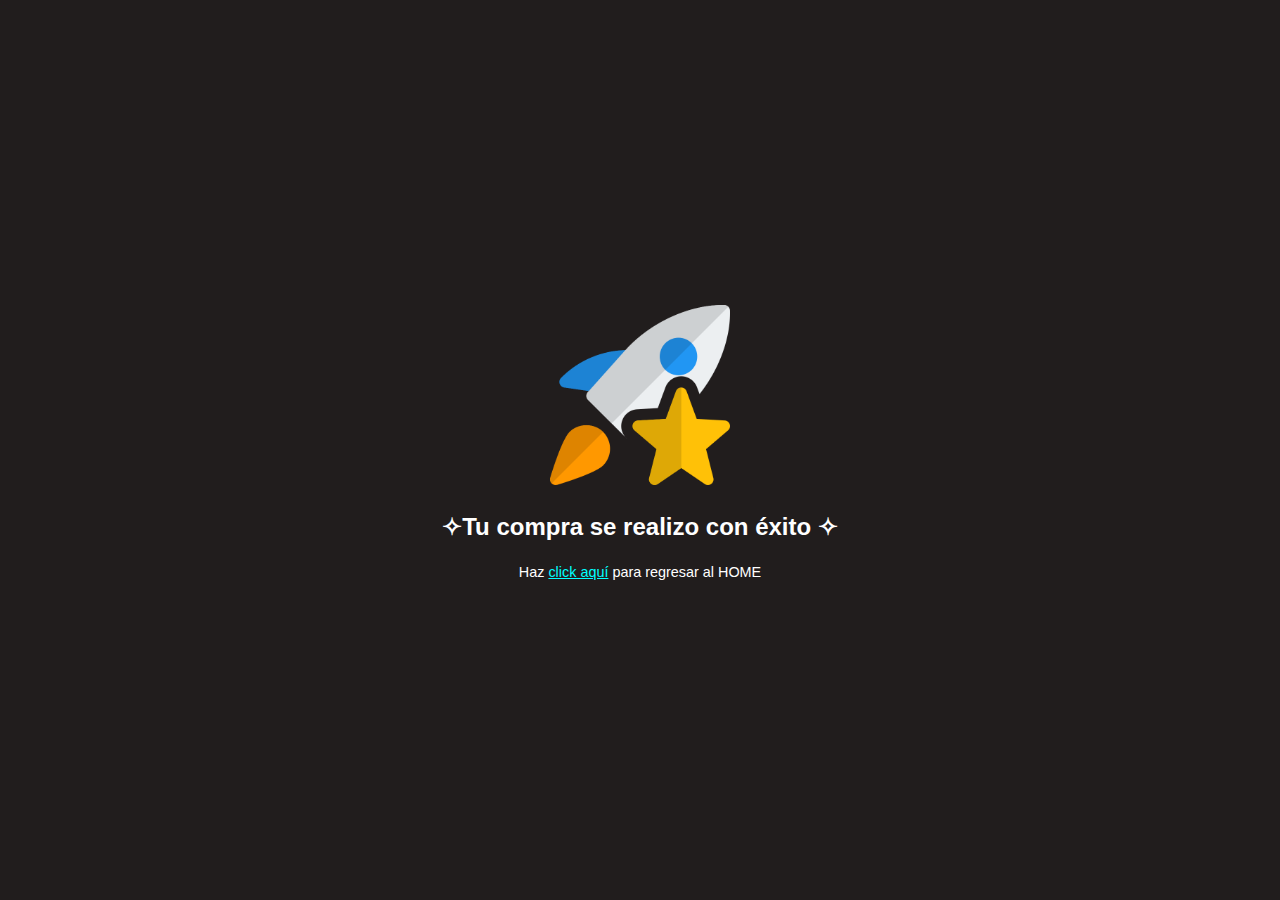
<file: exito.html>
<!DOCTYPE html>
<html lang="es">
  <head>
    <meta charset="UTF-8" />
    <meta name="viewport" content="width=device-width, initial-scale=1.0" />
    <title>Exito &#127775;</title>
    <link rel="stylesheet" href="CSS/normalize.css" />
    <link rel="stylesheet" href="CSS/estilos.css" />
    <link rel="stylesheet" href="CSS/animation.css" />
    <link rel="icon" type="image/png" href="images/speed.png" />
    <link rel="stylesheet" href="CSS/paypal.css" />
  </head>
  <body>
    <div class="content_paypal">
      <img src="images/speed.svg" alt="" />
      <h3>&#10023;Tu compra se realizo con éxito &#10023;</h3>
      <p>Haz <a href="index.html">click aquí</a> para regresar al HOME</p>
    </div>
  </body>
</html>
</file>
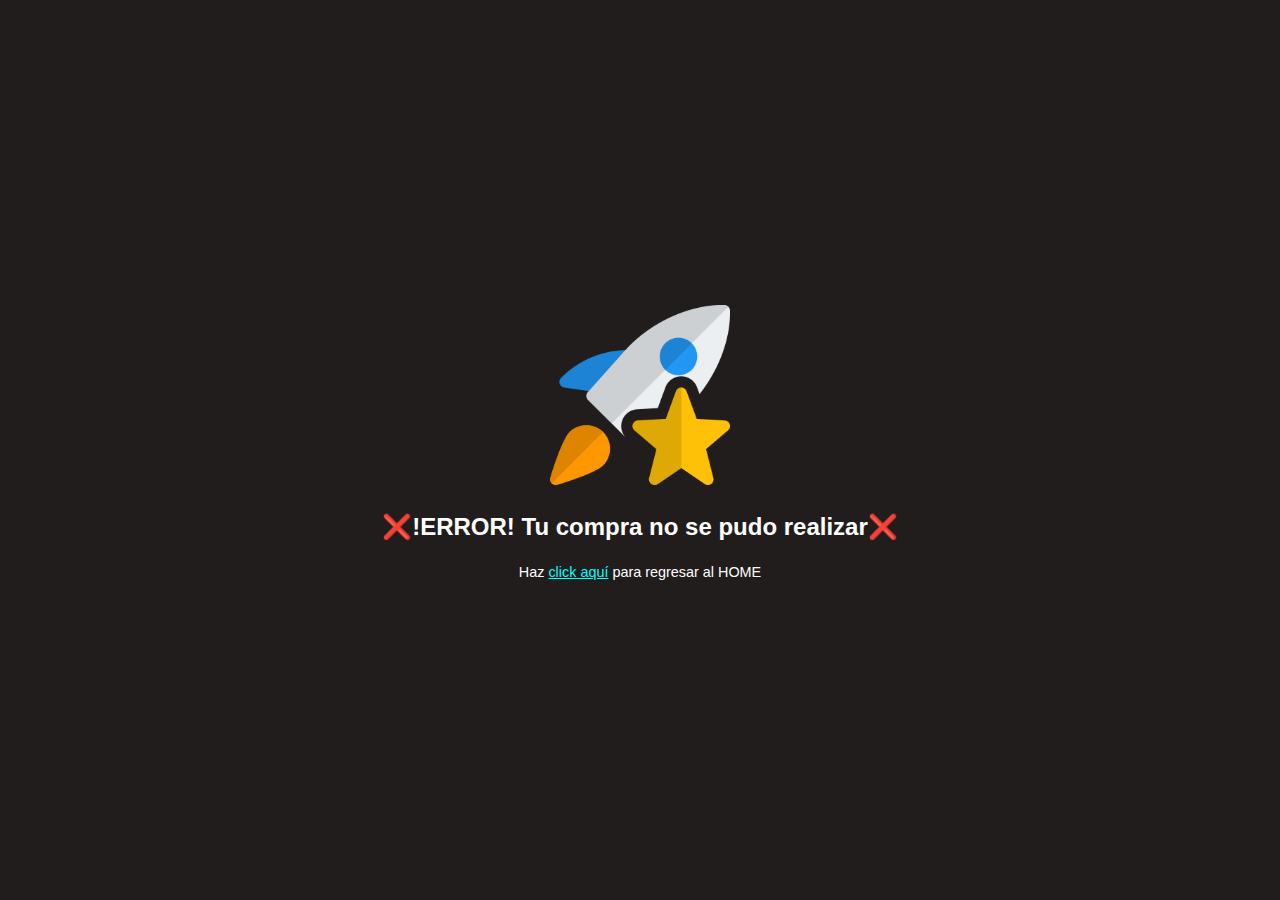
<file: falla.html>
<!DOCTYPE html>
<html lang="es">
  <head>
    <meta charset="UTF-8" />
    <meta name="viewport" content="width=device-width, initial-scale=1.0" />
    <title>Error &#127775;</title>
    <link rel="stylesheet" href="CSS/normalize.css" />
    <link rel="stylesheet" href="CSS/estilos.css" />
    <link rel="stylesheet" href="CSS/animation.css" />
    <link rel="icon" type="image/png" href="images/speed.png" />
    <link rel="stylesheet" href="CSS/paypal.css" />
  </head>
  <body>
    <div class="content_paypal">
      <img src="images/speed.svg" alt="" />
      <h3>&#10060;!ERROR! Tu compra no se pudo realizar&#10060;</h3>
      <p>Haz <a href="index.html">click aquí</a> para regresar al HOME</p>
    </div>
  </body>
</html>
</file>
<file: CSS/estilos.css>
/* -----VARIABLES------ ---------------------------------*/
:root {
  --dark-color: #211d1d;
  --blue-light: #1f9cc9;
  --blue-solid: #116696;
  --fondo-solid: #c1bcbc;
  --white-e: #eeeeee;
  --white-color: white;
  /* Tipografia---- */
  --normal: 12px;
  /* Espaciado-- */
  --space: 10px;
  /* Box Shadow------- */
  --box: 0 0 8px #c1bcbc;
}

/* -----VARIABLES------ ---------------------------------*/
/* Generales------------------ */
@import url("https://fonts.googleapis.com/css2?family=Open+Sans:wght@400;700&display=swap");

html,
body {
  padding: 0;
  margin: 0;
  font-size: var(--normal);
  font-family: "Open Sans", sans-serif;
}

p {
  font-size: var(--normal);
}
label {
  font-size: 17px;
  padding-top: 5px;
}
#contenedor {
  width: 90%;
  max-width: 1200px;
  overflow: hidden;
  margin: auto;
  padding: 60px 0;
}
/* NAV------------------------- */
nav {
  display: flex;
  background-color: var(--dark-color);
  padding: var(--space);
  max-width: 100%;
  min-height: 60px;
  color: var(--white-color);
  justify-content: space-between;
  align-items: center;
}

nav a {
  text-decoration: none;
  color: var(--dark-color);
  font-size: 1.4rem;
}

.nav_options {
  margin-right: 60px;
}

nav ul {
  display: flex;
}

nav li {
  padding-left: 20px;
  list-style: none;
}

nav li a {
  color: var(--white-e);
  text-decoration: none;
}

nav li a:hover {
  color: rgba(199, 195, 195, 0.918);
}

hr {
  opacity: 0.2;
}

/* Main section---------------------- */

.main_section {
  padding: 15%;
  text-align: center;
}

.products {
  background-image: url("../images/sombra.svg");
  padding: 18%;
  height: 95px;
  display: flex;
  background-size: cover;
  background-position: center top;
  background-repeat: no-repeat;
}

.product {
  padding: 80px;
  margin-top: -226px;
}

.img_product {
  text-align: center;
}

.content {
  padding: 20px;
  background-color: var(--white-color);
  border-radius: 18px;
  box-shadow: var(--box);
}

.img_product img {
  width: 12rem;
  height: 12rem;
}

/* .content {
  padding: 20px;
  background: var(--white-color);
  border-radius: 3px;
  box-shadow: 0px 0 2px 1px #e6e5e9;
} */

.main_buttom {
  background-color: var(--blue-light);
  width: 100%;
  padding: var(--space);
  font-size: var(--normal);
  color: var(--white-color);
  border: 0;
  border-radius: 16px;
  cursor: pointer;
}

.main_buttom:hover {
  background-color: var(--blue-solid);
}

/* -------Features------ */
.features {
  display: flex;
  justify-content: space-evenly;
  padding: 10%;
}

.img-features {
  text-align: center;
}

.img-features img {
  width: 10rem;
  height: 10rem;
}

.features-content {
  text-align: justify;
  font-size: var(--normal);
  padding: 10%;
}

.features-content h3 {
  text-align: center;
}

/* Main section-------------------- */

.mentions {
  display: flex;
  padding: 5%;
  /* justify-content: space-evenly; */
}

.mention img {
  width: 100%;
  /* margin: -3rem;
  box-shadow: var(--box);
  width: 23rem; */
}

.mention-title {
  text-align: center;
}

.mention {
  padding: var(--space);
}

.content-mention {
  box-shadow: var(--box);
}

.mention .text {
  padding: var(--space);
  text-align: justify;
}

/* .content-mentions {
  width: 100%;
  text-align: center;
  object-fit: cover;
}

.content-mentions img {
  width: 23rem;
  height: 15rem;
}

.mention-title {
  text-align: center;
  margin-top: 0;
} */

.mention:hover {
  background: #fff;
  color: var(--blue-solid);
}

/* --------------------------------------------Venta*/
.container {
  margin-top: 14rem;
  margin-bottom: 14rem;
}
.producto,
.venta {
  background-color: var(--white-color);
  box-shadow: var(--box);
  padding: 20px;
  border-radius: 16px;
}
.modulo-pago-images img {
  max-width: 100%;
  text-align: center;
}
input.data {
  margin-bottom: 5px;
}

.data {
  width: 99%;
  height: 35px;
  border-radius: 16px;
  border: 1px solid gray;
  box-sizing: border-box;
  font-size: 17px;
}
input {
  margin-top: 10px;
}

/* --------------------------------------------Footer*/

footer {
  background: var(--dark-color);
  padding-bottom: 0.1px;
}

.footer-content {
  display: flex;
  justify-content: space-between;
  align-items: center;
  flex-wrap: wrap;
  padding-top: 60px;
  padding-bottom: 40px;
}

.contact-us {
  width: 40%;
  color: #fff;
}

.brand {
  font-weight: 500;
  font-size: 40px;
}

.brand + p {
  font-weight: 500;
  color: white;
}

.social-media {
  width: 50%;
  display: flex;
  justify-content: flex-end;
}

.social-media-icon {
  display: inline-block;
  margin-left: 20px;
  width: 60px;
  height: 60px;
  border: 1px solid #fff;
  border-radius: 50%;
  text-align: center;
  color: #fff;
}

.social-media-icon:hover {
  background: #fff;
  color: var(--blue-light);
}

.social-media-icon i {
  font-size: 35px;
  line-height: 60px;
}
</file>
<file: CSS/animation.css>
.fadeIn {
  -webkit-animation-duration: 4s;
  animation-duration: 4s;
  animation-fill-mode: both;
  -webkit-animation-fill-mode: both;
  -webkit-animation-name: fadeIn;
  animation-name: fadeIn;
}

@keyframes fadeIn {
  from {
    opacity: 0;
  }
  to {
    opacity: 1;
  }
}

.fadeInDown {
  -webkit-animation-duration: 1s;
  animation-duration: 1s;
  animation-fill-mode: both;
  -webkit-animation-fill-mode: both;
  -webkit-animation-name: fadeInDown;
  animation-name: fadeInDown;
}
@keyframes fadeInDown {
  from {
    opacity: 0;
    -webkit-transform: translate3d(0, -100%, 0);
    transform: translate3d(0, -100%, 0);
  }
  to {
    opacity: 1;
    -webkit-transform: translate3d(0, 0, 0);
    transform: translate3d(0, 0, 0);
  }
}

.fadeInUp {
  -webkit-animation-duration: 1s;
  animation-duration: 1s;
  animation-fill-mode: both;
  -webkit-animation-fill-mode: both;
  -webkit-animation-name: fadeInUp;
  animation-name: fadeInUp;
}
@keyframes fadeInUp {
  from {
    opacity: 0;
    -webkit-transform: translate3d(0, 100%, 0);
    transform: translate3d(0, 100%, 0);
  }
  to {
    opacity: 1;
    -webkit-transform: translate3d(0, 0, 0);
    transform: translate3d(0, 0, 0);
  }
}
</file>
<file: CSS/paypal.css>
body {
  background-color: var(--dark-color);
  text-align: center;
  color: var(--white-color);
  display: flex;
  justify-content: center;
  align-items: center;
  height: 100vh;
}
.content_paypal img {
  width: 15rem;
}
.content_paypal a {
  color: aqua;
  font-style: normal;
}
.content_paypal h3 {
  font-size: 2rem;
}
.content_paypal p {
  font-size: 1.2rem;
}
</file>
